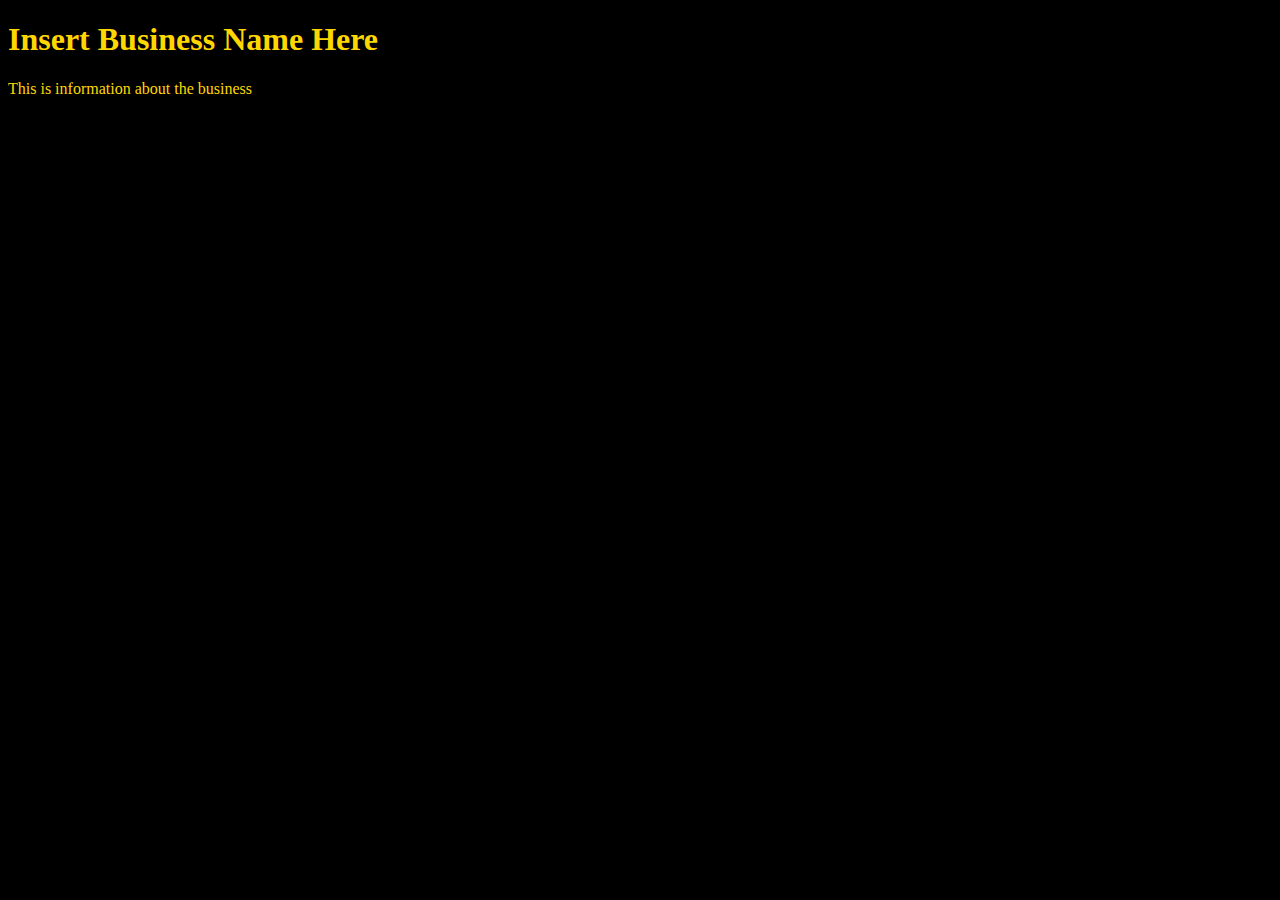
<file: unit_1/index.html>
<!DOCTYPE html>
<html>
<head>
	<link rel="stylesheet" type="text/css" href="css/style.css">
	<title>Insert Business Name Here</title>
		<body>
			<h1>Insert Business Name Here</h1>
			<p>This is information about the business</p>
</file>
<file: unit_1/css/style.css>
body {background-color: black;}
h1,p{color:gold;}
</file>
